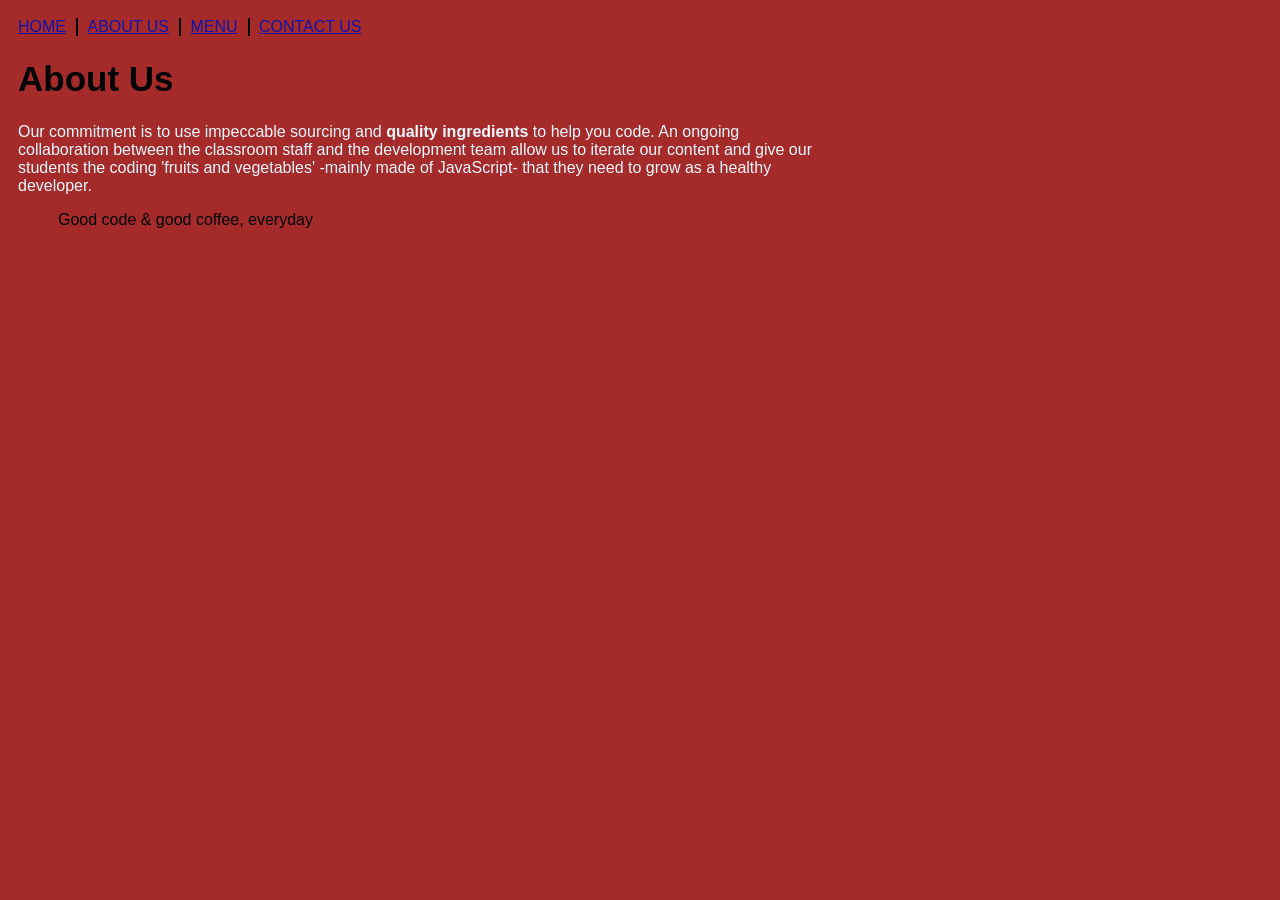
<file: about.html>
<!DOCTYPE html>
<html lang="en">
<head>
    <meta charset="UTF-8">
    <meta name="viewport" content="width=device-width, initial-scale=1.0">
    <title>Urban Toast</title>
    <link rel="stylesheet" href="index.css">
</head>
<body>

<header>
    <nav>
    <a href="index.html">HOME</a>
    <a href="about.html">ABOUT US</a>
    <a href="menu.html">MENU</a>
    <a href="mailto:info@breakfast.com">CONTACT US</a>
    </nav>
</header>
    
<main class="about">

<h1>About Us</h1>

<p>Our commitment is to use impeccable sourcing and <strong>quality ingredients</strong> to help you code. An ongoing collaboration between the classroom staff and the development team allow us to iterate our content and give our students the coding 'fruits and vegetables' -mainly made of JavaScript- that they need to grow as a healthy developer.</p>

<blockquote>Good code & good coffee, everyday</blockquote>

</main>

</body>
</html>
</file>
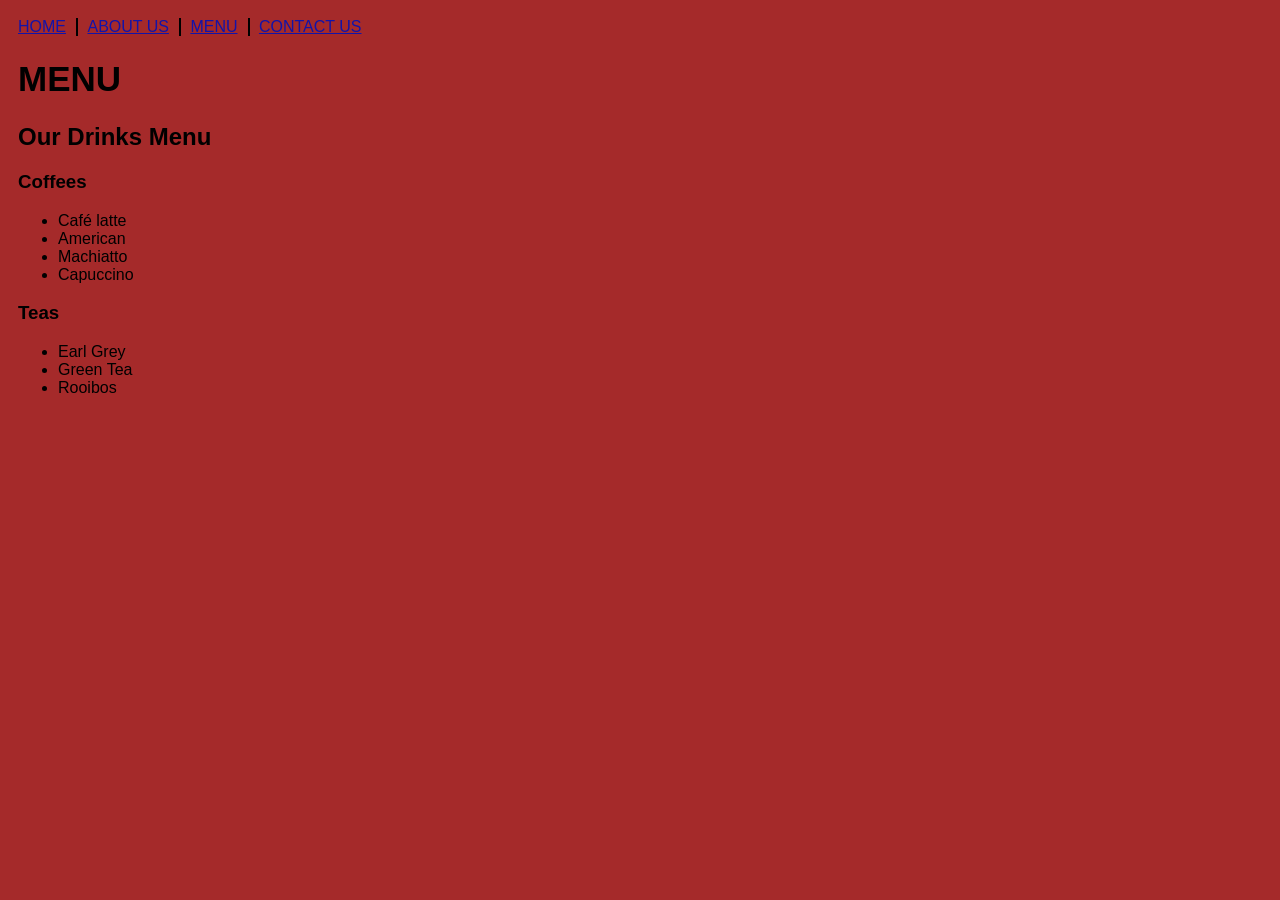
<file: menu.html>
<!DOCTYPE html>
<html lang="en">
<head>
    <meta charset="UTF-8">
    <meta name="viewport" content="width=device-width, initial-scale=1.0">
    <title>Urban Toast</title>
    <link rel="stylesheet" href="index.css">
</head>

<body>
<header>

    <nav>
    <a href="index.html">HOME</a>
    <a href="about.html">ABOUT US</a>
    <a href="menu.html">MENU</a>
    <a href="mailto:info@breakfast.com">CONTACT US</a>
    </nav>

</header>
 <main>

    <h1>MENU</h1>

<section class="menu">
    <h2>Our Drinks Menu</h2>

    <h3>Coffees</h3>
    <ul>
        <li>Café latte</li>
        <li>American</li>
        <li>Machiatto</li>
        <li>Capuccino</li>
    </ul>

    <h3>Teas</h3>
    <ul>
        <li>Earl Grey</li>
        <li>Green Tea</li>
        <li>Rooibos</li>
    </ul>
</section>

 </main>

    
</body>
</html>
</file>
<file: index.css>
body {
  background-color: brown;
  font-family: Arial, Helvetica, sans-serif;
  padding: 10px;
}

a:link, a:visited {
  color: rgb(19, 19, 169);
  text-decoration: underline;
}

nav a {
  text-decoration: none;
  padding-right: 10px;      /* Отступ справа до рамки (padding) */
  margin-right: 5px;       /* Отступ после рамки до следующей ссылки (margin) */
  border-right: 2px solid black; /* Рисуем правую черточку (borde derecho) */
  display: inline-block;
}

/* Убираем черточку у самой последней ссылки, чтобы она не торчала в конце */
nav a:last-child {
  border-right: none;
  margin-right: 0;
  padding-right: 0;
}

h1 {
  font-size: 35px;
} 


p {
  color: aliceblue;
}

img {
  max-width: 40%;
  height: auto;
}

h2 {
  margin-top: 0; /* Убираем лишнее место сверху заголовка */
  margin-bottom: 20px;
}

.booking {

  background-color: #3a9837;
  max-width: 500px;
  border: 2px solid #ffffff;
  padding: 20px;
  margin-top: 10px;
  margin-bottom: 20px;
  border-radius: 4px;
}

.btn {
  background-color: #fbe312; 
  color: rgb(0, 0, 0);
  padding: 5px 20px;        
  border: none;              
  border-radius: 5px;
  margin-bottom: 20px;
  font-size: 18px; 
  cursor: pointer;           /* Меняем курсор при наведении на «палец» */
  transition: 0.3s;          /* Плавность при изменении цвета */
}

footer {
  display: flex;             /* Включаем Flexbox */
  justify-content: flex-start; 
  align-items: center;
  gap: 60px;         
  margin-top: 20px;
  color: #ffffff;         
}

footer a {
  color: white;
  text-decoration: underline;
  line-height: 1.2; /* Помогает выровнять высоту со строкой текста */
  display: inline-block;
}

.horario {

  font-family: Arial, Helvetica, sans-serif;
  font-size: 12px;
  color: white;
}

.about {
max-width: 800px;

}
</file>
